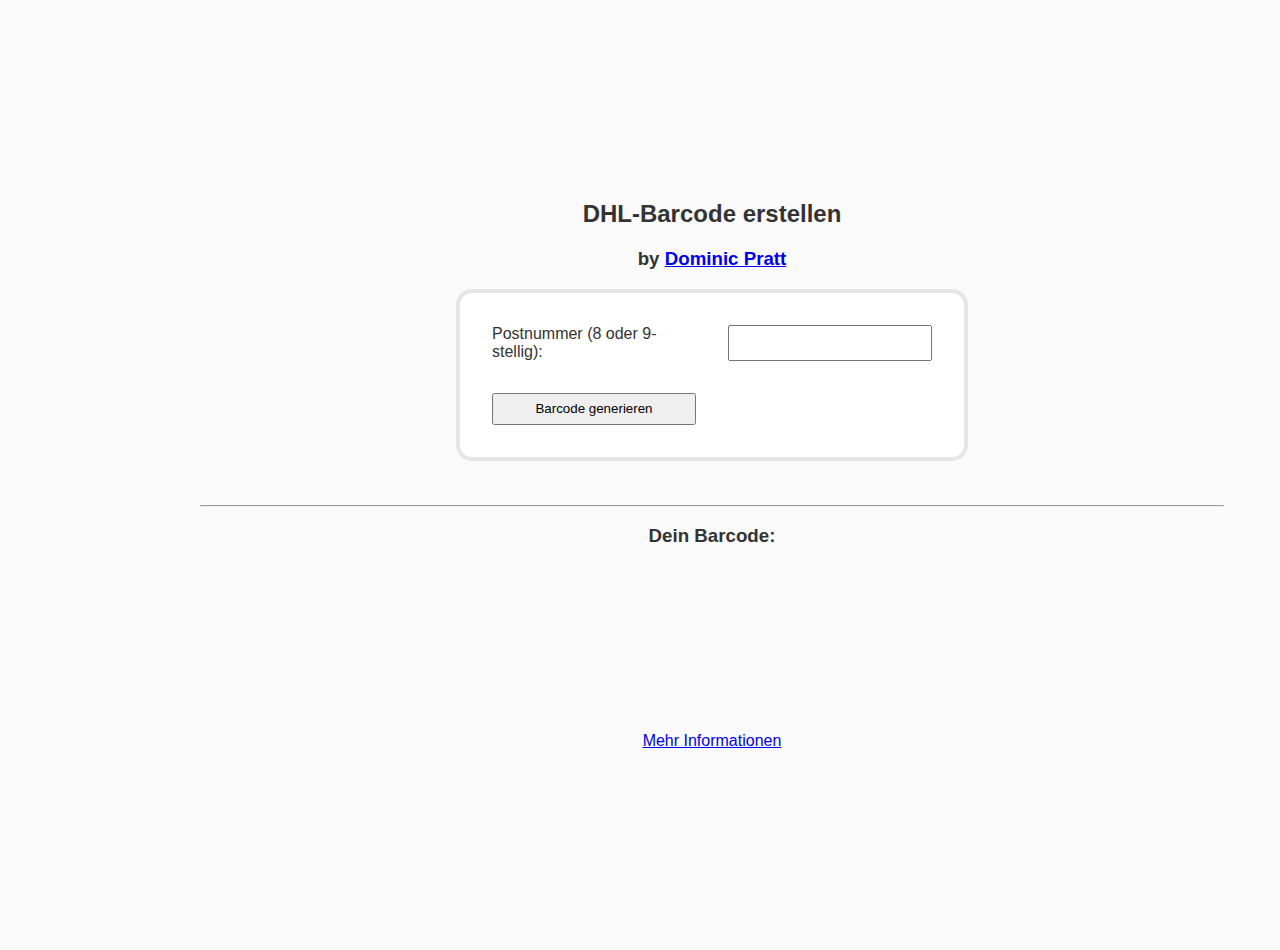
<file: index.html>
<HTML>
	<HEAD>
	<TITLE>DHL-Barcode berechnen</TITLE>
		<script src="JsBarcode.itf.min.js"></script>
		<script src="barcode-generator.js"></script>
		<link rel="stylesheet" type="text/css" href="./style.css"/>
	</HEAD>

	<BODY>
		<h2 style="text-align: center;">DHL-Barcode erstellen</h2>
		<h3 style="text-align: center;">by <a href='https://pratt.de'>Dominic Pratt</a></h3>
		<P>
		<FORM NAME="formular">  
		Postnummer (8 oder 9-stellig): 
		
		<INPUT TYPE="text" NAME="postnr" VALUE="" SIZE="8";>  
		
		<INPUT TYPE="button" VALUE="Barcode generieren" onClick="berechnen();">
		
		<P>
		
		</FORM> 
		<br />
		<br />
		
		<hr>
		
		<h3 style="text-align: center;">Dein Barcode:</h3>
		
		<div style="text-align:center;"><svg id="dhl-barcode"></svg></div>
		
		<P>
			
		<a href="https://pratt.de/generator-fuer-dhl-packstation-barcodes/"><p style="text-align:center">Mehr Informationen</p></a>
		
	</BODY>
</HTML>
</file>
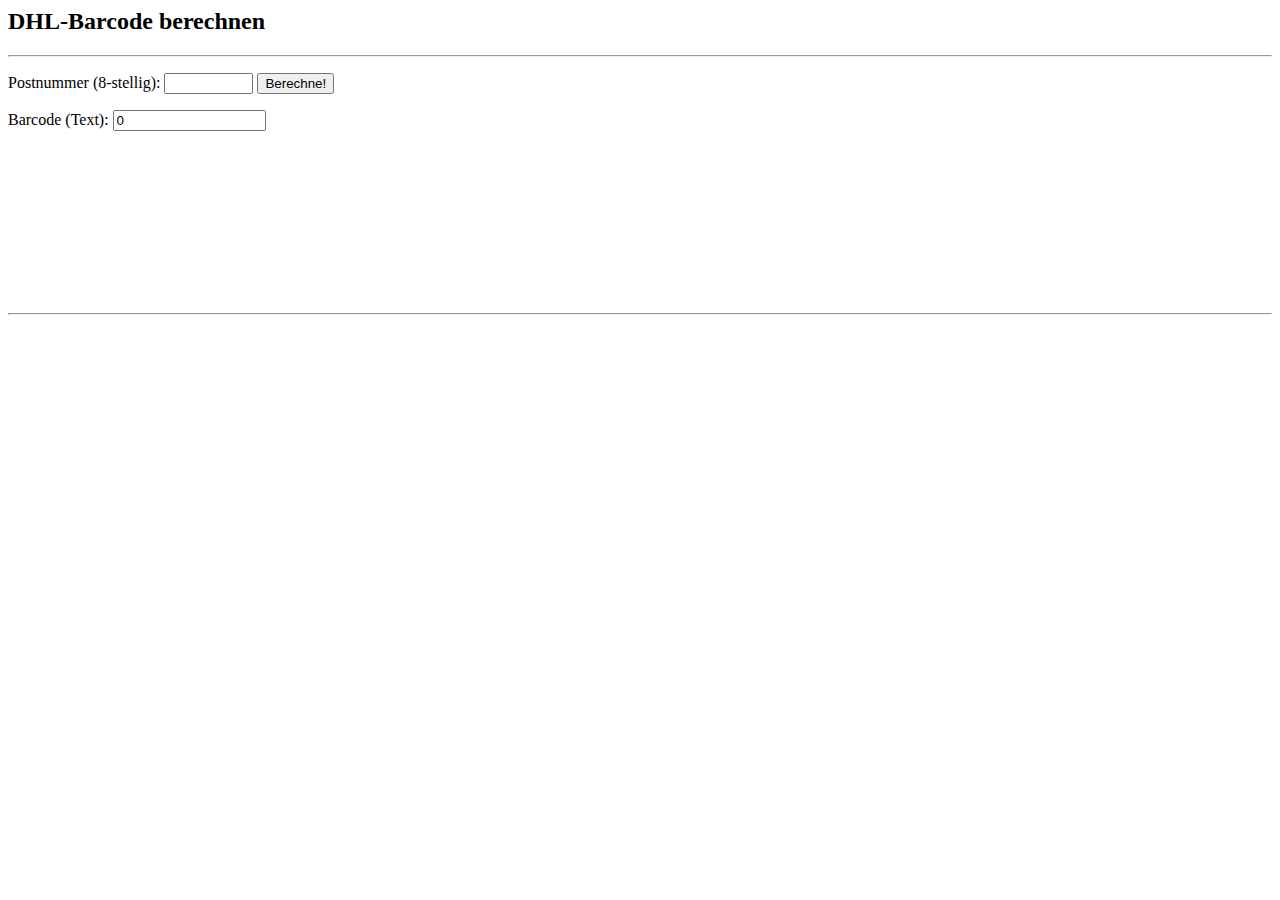
<file: dhl-barcode.html>
<HTML>
<HEAD>
<TITLE>DHL-Barcode berechnen</TITLE>
<script src="JsBarcode.itf.min.js"></script>
<script src="barcode-generator.js"></script>
</HEAD>

<BODY>
<H2>DHL-Barcode berechnen</H2>
<HR>
<P>
<FORM NAME="formular">  
Postnummer (8-stellig): 
<!-- 1. Element: Eingabefeld Postnummer -->
<INPUT TYPE="text" NAME="postnr" VALUE="" SIZE="8";>  
<!-- 2. Element: Berechnungsbutton -->
<INPUT TYPE="button" VALUE="Berechne!" onClick="berechnen();">  
<P>
Barcode (Text): 
<!-- 3. Element: Ausgabefeld brutto fuer Barcode im Reintext -->
<INPUT TYPE="text" NAME="barcodenr" VALUE="0" SIZE=16 READONLY onChange="ruecksetzen();">  
</FORM> 
<svg id="dhl-barcode"></svg>
<P>
<HR>
</BODY>
</HTML>
</file>
<file: style.css>
body {
  margin: 200px;
  width: 80%;
  background-color: hsl(0, 0%, 98%);
  color: #333;
  font: 100% / normal sans-serif;
}

main {
  margin: 0 auto;
  padding: 4rem 0;
  width: 90%;
  max-width: 60rem;
}

form {
  margin: auto;
  width: 50%;
  box-sizing: border-box;
  padding: 2rem;
  border-radius: 1rem;
  background-color: hsl(0, 0%, 100%);
  border: 4px solid hsl(0, 0%, 90%);
  display: grid;
  grid-template-columns: 1fr 1fr;
  gap: 2rem;
}
</file>
